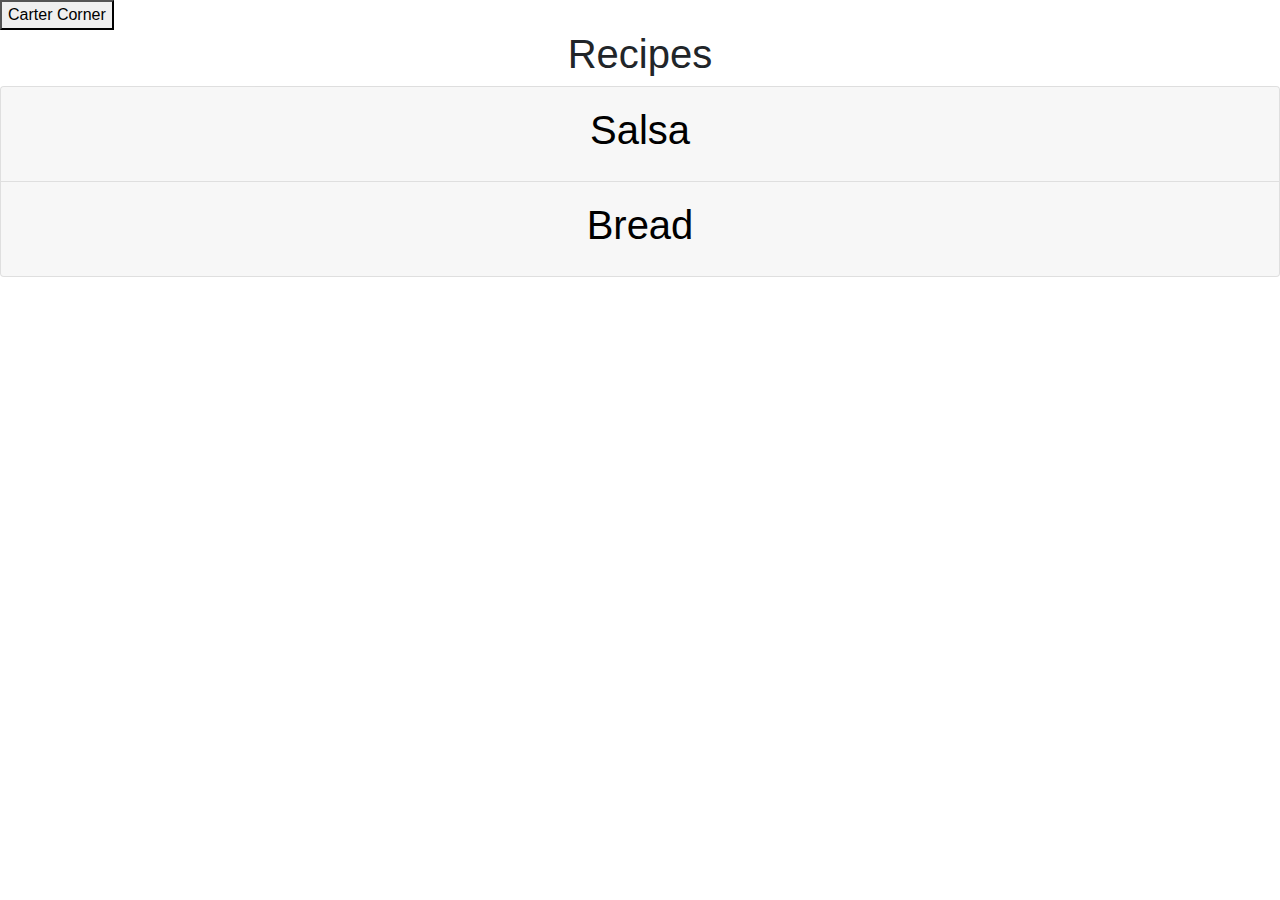
<file: index.html>
<!DOCTYPE html>
<html lang="en">

<!doctype html>
<html lang="en">

<head>
  <meta charset="utf-8">
  <meta name="viewport" content="width=device-width, initial-scale=1, shrink-to-fit=no">

  <link rel="stylesheet" href="https://stackpath.bootstrapcdn.com/bootstrap/4.3.1/css/bootstrap.min.css"
    integrity="sha384-ggOyR0iXCbMQv3Xipma34MD+dH/1fQ784/j6cY/iJTQUOhcWr7x9JvoRxT2MZw1T" crossorigin="anonymous">
  <link rel="stylesheet" href="./index.css">

  <title>Recipe</title>
</head>

<body>
  <button onclick="location.href='./secondpage.html'">Carter Corner</button>
  <h1 style="text-align: center;"> Recipes</h1>
  <div class="accordion" id="entire-container">
  </div>

  <script src="./index.js"></script>
  <script src="https://code.jquery.com/jquery-3.3.1.slim.min.js"
    integrity="sha384-q8i/X+965DzO0rT7abK41JStQIAqVgRVzpbzo5smXKp4YfRvH+8abtTE1Pi6jizo"
    crossorigin="anonymous"></script>
  <script src="https://cdnjs.cloudflare.com/ajax/libs/popper.js/1.14.7/umd/popper.min.js"
    integrity="sha384-UO2eT0CpHqdSJQ6hJty5KVphtPhzWj9WO1clHTMGa3JDZwrnQq4sF86dIHNDz0W1"
    crossorigin="anonymous"></script>
  <script src="https://stackpath.bootstrapcdn.com/bootstrap/4.3.1/js/bootstrap.min.js"
    integrity="sha384-JjSmVgyd0p3pXB1rRibZUAYoIIy6OrQ6VrjIEaFf<br>JGzIxFDsf4x0xIM+B07jRM"
    crossorigin="anonymous"></script>
</body>

</html>
</file>
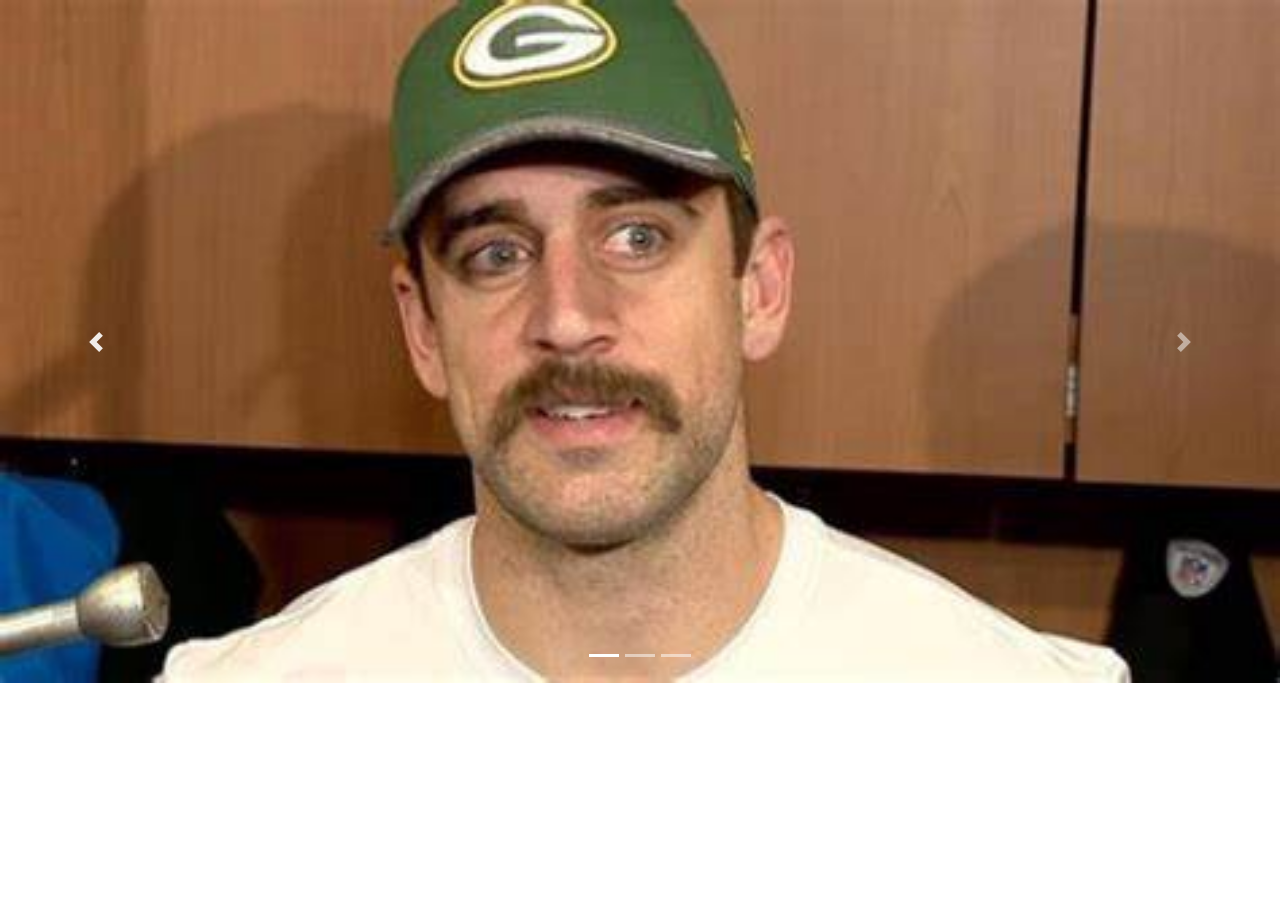
<file: secondpage.html>
<!DOCTYPE html>
<html lang="en">

    <!doctype html>
    <html lang="en">
      <head>
        <meta charset="utf-8">
        <meta name="viewport" content="width=device-width, initial-scale=1, shrink-to-fit=no">
    
        <link rel="stylesheet" href="https://stackpath.bootstrapcdn.com/bootstrap/4.3.1/css/bootstrap.min.css" integrity="sha384-ggOyR0iXCbMQv3Xipma34MD+dH/1fQ784/j6cY/iJTQUOhcWr7x9JvoRxT2MZw1T" crossorigin="anonymous">
        <link rel="stylesheet" href="./index.css">
    
        <title>Carter Corner</title>
      </head>
      <body>
          <div id="carouselExampleControls" class="carousel slide carousel-fade" data-ride="carousel" data-interval='1000'>
            <ol class="carousel-indicators">
                <li data-target="#carouselExampleIndicators" data-slide-to="0" class="active"></li>
                <li data-target="#carouselExampleIndicators" data-slide-to="1"></li>
                <li data-target="#carouselExampleIndicators" data-slide-to="2"></li>
              </ol>
            <div class="carousel-inner"">
              <div class="carousel-item active">
                <img src="./images/OIP.png" class="d-block w-100" alt="...">
              </div>
              <div class="carousel-item">
                <img src="./images/taylor-3.png" class="d-block w-100" alt="...">
              </div>
              <div class="carousel-item">
                <img src="./images/Smite_604x423.png" class="d-block w-100" alt="...">
              </div>
            </div>
            <a class="carousel-control-prev" href="#carouselExampleControls" role="button" data-slide="prev">
              <span class="carousel-control-prev-icon" aria-hidden="true"></span>
              <span class="sr-only">Previous</span>
            </a>
            <a class="carousel-control-next" href="#carouselExampleControls" role="button" data-slide="next">
              <span class="carousel-control-next-icon" aria-hidden="true"></span>
              <span class="sr-only">Next</span>
            </a>
          </div>






        <script src="https://code.jquery.com/jquery-3.3.1.slim.min.js" integrity="sha384-q8i/X+965DzO0rT7abK41JStQIAqVgRVzpbzo5smXKp4YfRvH+8abtTE1Pi6jizo" crossorigin="anonymous"></script>
        <script src="https://cdnjs.cloudflare.com/ajax/libs/popper.js/1.14.7/umd/popper.min.js" integrity="sha384-UO2eT0CpHqdSJQ6hJty5KVphtPhzWj9WO1clHTMGa3JDZwrnQq4sF86dIHNDz0W1" crossorigin="anonymous"></script>
        <script src="https://stackpath.bootstrapcdn.com/bootstrap/4.3.1/js/bootstrap.min.js" integrity="sha384-JjSmVgyd0p3pXB1rRibZUAYoIIy6OrQ6VrjIEaFf/nJGzIxFDsf4x0xIM+B07jRM" crossorigin="anonymous"></script>
      </body>
    </html>
</file>
<file: index.css>
p,
li {
  text-align: center;
  font-weight: bold;
}

.card-body {
  display: flex;
  justify-content: space-around;
}

.card-header {
  text-align: center;
}

.better-header {
  color: rgb(0, 0, 0);
}
</file>
